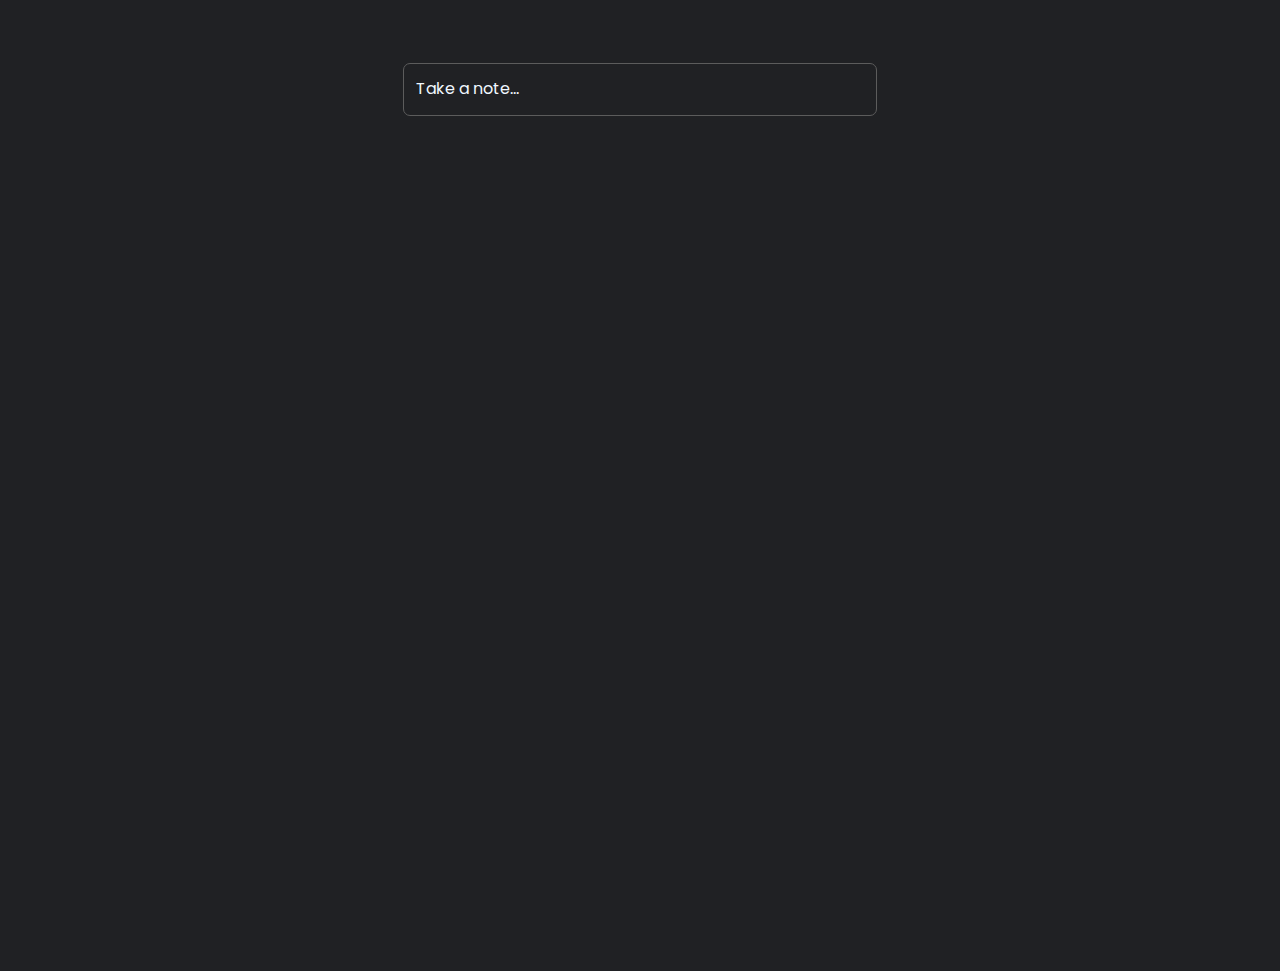
<file: notes.html>
<!DOCTYPE html>
<html lang="en">
  <head>
    <meta charset="UTF-8" />
    <meta name="viewport" content="width=device-width, initial-scale=1.0" />
    <title>Keep It All</title>
    <link rel="stylesheet" href="styles.css" />
    <!-- <link rel="stylesheet" href="utils.css" /> -->
  </head>

  <body>
    <div class="container">
      <div class="top flex flex-wrap justify-center">
        <div class="type">Take a note...</div>

        <div class="typeContainer scroll-content">
          <div class="add-note m2">
            <textarea
              placeholder="Title"
              id="title"
              cols="30"
              rows="2"
              oninput="resizeTextarea(this)"
            ></textarea>
            <textarea
              class="note"
              id="description"
              placeholder="Take a note..."
              cols="30"
              rows="2"
              oninput="resizeTextarea(this)"
            ></textarea>
          </div>
          <div class="typeButton m1 flex flex-wrap">
            <button id="save" class="button-32">Save</button>
            <button id="close" class="button-32">Close</button>
          </div>
        </div>
      </div>
      <div class="bottom">
        <div class="notesContainer flex flex-wrap">
          
        </div>
      </div>
    </div>

    <script src="script.js"></script>
  </body>
</html>
</file>
<file: styles.css>
@import url("https://fonts.googleapis.com/css2?family=Poppins:ital,wght@0,100;0,200;0,300;0,400;0,500;0,600;0,700;0,800;0,900;1,100;1,200;1,300;1,400;1,500;1,600;1,700;1,800;1,900&display=swap");
body {
  background: rgb(32 33 36);
  color: #fff;
  font-family: "Poppins", sans-serif;
}
.button-32 {
  background-color: rgb(32 33 36);
  border-radius: 5px;
  color: #fff;
  cursor: pointer;
  font-weight: bold;
  padding: 10px 15px;
  text-align: center;
  transition: 200ms;
  width: 20%;
  box-sizing: border-box;
  border: 0;
  font-size: 16px;
  user-select: none;
  -webkit-user-select: none;
  touch-action: manipulation;
}
.button-32:not(:disabled):hover,
.button-32:not(:disabled):focus {
  outline: 0;
  background: #ccaf0a;
  color: #000;
  box-shadow: 0 0 0 2px rgba(0, 0, 0, 0.2), 0 3px 8px 0 rgba(0, 0, 0, 0.15);
}
.button-32:disabled {
  filter: saturate(0.2) opacity(0.5);
  -webkit-filter: saturate(0.2) opacity(0.5);
  cursor: not-allowed;
}

textarea {
  font-size: 0.8rem;
  letter-spacing: 1px;
}
textarea {
  padding: 10px;
  max-width: 100%;
  line-height: 1.5;
  border-radius: 7px;
  background-color: #36395a;
  border: none;
  resize: none;
  width: 100%;
}
textarea:focus {
  outline: none;
}
.top {
  margin-top: 5%;
}
.type {
  height: 3vh;
  width: 35vw;
  padding: 12px;
  border: solid 1px rgb(92, 92, 92);
  color: aliceblue;
  box-sizing: content-box;
  font-size: 1em;
  border-radius: 7px;
}
.type {
  display: block;
}
.typeContainer {
  display: none;
}
.typeContainer {
  max-height: 50vh;
  width: 35vw;
  padding: 12px;
  border: solid 1px rgb(92, 92, 92);
  color: aliceblue;
  box-sizing: content-box;
  font-size: 1em;
  border-radius: 7px;
  display: none;
  box-sizing: border-box;
  max-height: 60vh;
  border: solid 1px rgb(250, 250, 250);
  overflow: hidden;
}
.scroll-content {
  overflow-y: auto;
}
.flex {
  display: flex;
}
.flex-wrap {
  flex-wrap: wrap;
}
.justify-center {
  justify-content: center;
}
.add-note {
  width: 96.8%;
}
.m1 {
  margin-bottom: 5px;
}
.m2 {
  margin-bottom: 10px;
}
#note {
  height: 70%; 
}
.bottom{
  height: 80vh;
}
.but {
  display: flex;
  justify-content: end;
}
.typeButton {
  justify-content: space-between;
}
.container{
  height: 100vh;
}
.notesContainer {
  display: grid;
  grid-template-columns: repeat(6, 14.2vw);
  flex-wrap: wrap;
  gap: 25px;
  justify-content: center;
  margin-top: 5%;
}
.notes {
  width: 14.3vw;
  background: rgb(32 33 36);
  border: 0.5px solid grey;
  box-sizing: border-box;
  padding: 5%;
  border-radius: 10px;
  height: 100%;
  margin: 30px 10px;
}
.btn {
  opacity: 0;
  transition: opacity 0.8s ease;
}
.btn:hover {
  opacity: 1;
}
.notes:hover {
  background: rgb(32 33 36);
  /* transform: scale(1.03); */
}
.notebtn {
  width: 33%;
}
.notebtn img {
  filter: invert(1);
}
</file>
